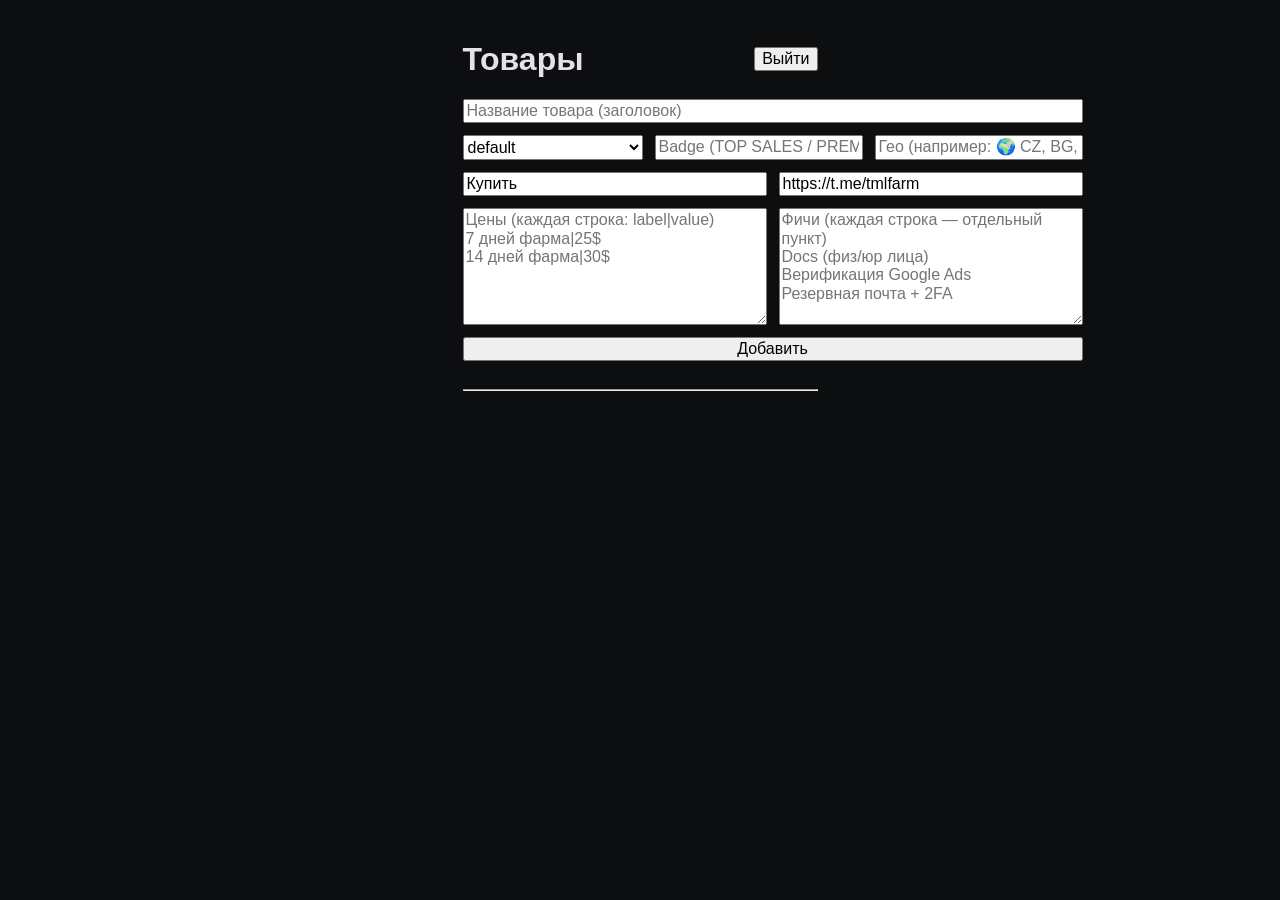
<file: src/admin.html>
<!DOCTYPE html>
<html lang="ru">
  <head>
    <meta charset="UTF-8" />
    <link rel="icon" type="image/jpg" href="/favicon.jpg" />
    <meta name="viewport" content="width=device-width, initial-scale=1.0" />

    <link
      rel="stylesheet"
      href="https://cdnjs.cloudflare.com/ajax/libs/modern-normalize/1.1.0/modern-normalize.min.css"
      crossorigin="anonymous"
      referrerpolicy="no-referrer"
    />

    <title>Admin Panel</title>
    <link rel="stylesheet" href="./css/styles.css" />
  </head>

  <body>
    <main class="container">
      <div style="display:flex; gap:12px; align-items:center; justify-content:space-between;">
        <h1>Товары</h1>
        <button id="logoutBtn" type="button">Выйти</button>
      </div>

      <form id="createForm" style="display:grid; gap:12px; margin:16px 0; max-width: 900px;">
        <div style="display:grid; grid-template-columns: 1fr; gap:12px;">
          <input name="name" placeholder="Название товара (заголовок)" required />
        </div>

        <div style="display:grid; grid-template-columns: 180px 1fr 1fr; gap:12px;">
          <select name="variant">
            <option value="default">default</option>
            <option value="premium">premium</option>
            <option value="autoreg">autoreg</option>
          </select>

          <input name="badge" placeholder="Badge (TOP SALES / PREMIUM) — можно пусто" />
          <input name="geos" placeholder="Гео (например: 🌍 CZ, BG, US, RO...)" />
        </div>

        <div style="display:grid; grid-template-columns: 1fr 1fr; gap:12px;">
          <input name="button_text" placeholder="Текст кнопки" value="Купить" />
          <input name="button_link" placeholder="Ссылка кнопки" value="https://t.me/tmlfarm" />
        </div>

        <div style="display:grid; grid-template-columns: 1fr 1fr; gap:12px;">
          <textarea
            name="prices"
            rows="6"
            placeholder="Цены (каждая строка: label|value)
7 дней фарма|25$
14 дней фарма|30$"
          ></textarea>

          <textarea
            name="features"
            rows="6"
            placeholder="Фичи (каждая строка — отдельный пункт)
Docs (физ/юр лица)
Верификация Google Ads
Резервная почта + 2FA"
          ></textarea>
        </div>

        <button type="submit">Добавить</button>
        <p id="formMsg" style="margin:0; color:#b00;"></p>
      </form>

      <hr />

      <ul id="productsList"></ul>
    </main>

    <script type="module" src="./js/admin/admin.js"></script>
  </body>
</html>
</file>
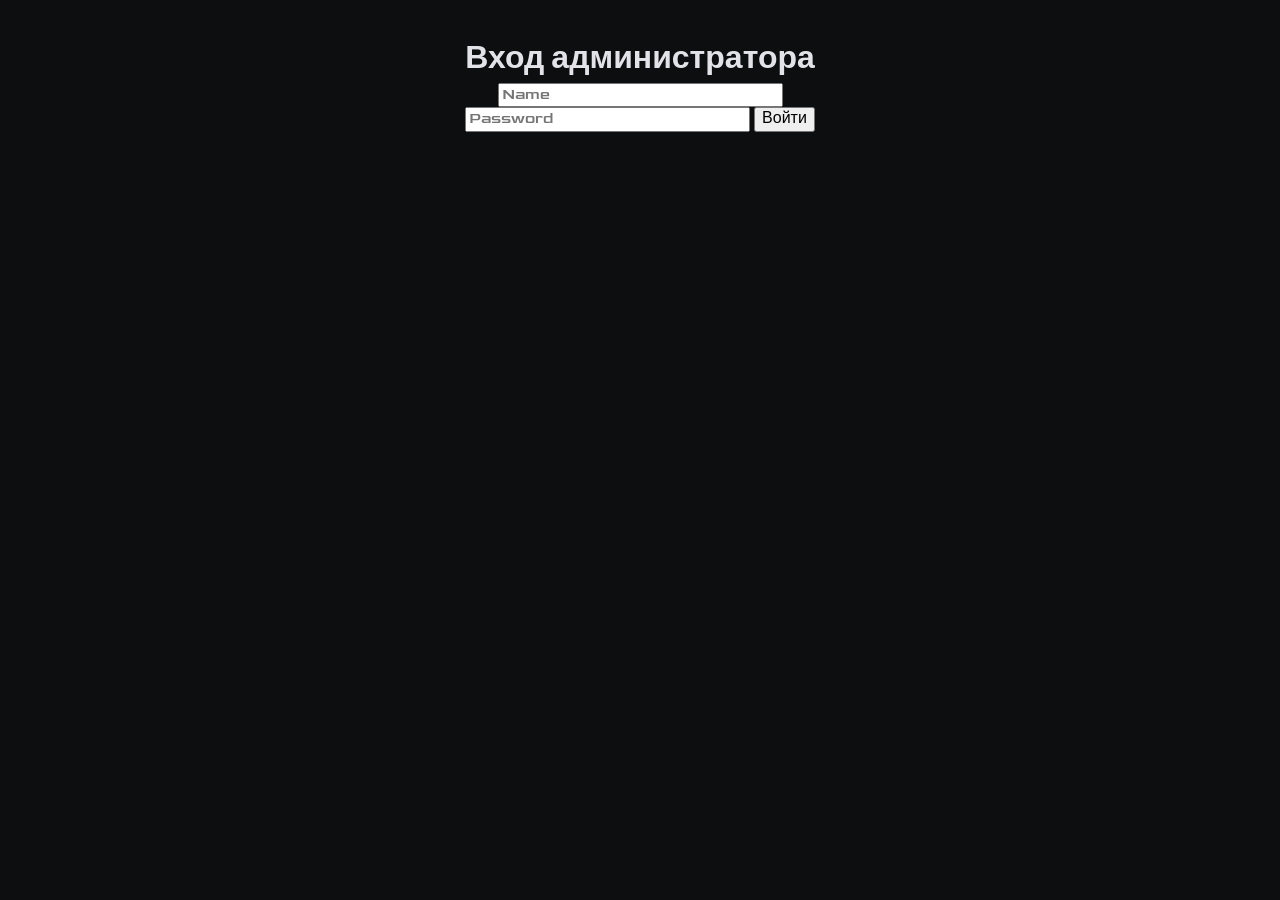
<file: src/login.html>
<!DOCTYPE html>
<html lang="ru">
  <head>
    <meta charset="UTF-8" />
    <link rel="icon" type="image/jpg" href="/favicon.jpg" />
    <meta name="viewport" content="width=device-width, initial-scale=1.0" />

    <link
      rel="stylesheet"
      href="https://cdnjs.cloudflare.com/ajax/libs/modern-normalize/1.1.0/modern-normalize.min.css"
      crossorigin="anonymous"
      referrerpolicy="no-referrer"
    />
    <link rel="preconnect" href="https://fonts.googleapis.com" />
    <link rel="preconnect" href="https://fonts.gstatic.com" crossorigin />
    <link
      href="https://fonts.googleapis.com/css2?family=Goldman:wght@400;700&family=Lexend:wght@100..900&family=Michroma&display=swap"
      rel="stylesheet"
    />

    <title>Admin Login</title>
    <link rel="stylesheet" href="./css/styles.css" />
  </head>
  <body>
    <main class="container">
      <h1>Вход администратора</h1>

      <form id="loginForm">
        <input name="name" placeholder="Name" required />
        <input name="password" type="password" placeholder="Password" required />
        <button type="submit">Войти</button>
      </form>

      <p id="loginError" style="color: red; margin-top: 12px"></p>
    </main>

    <script type="module" src="./js/admin/login.js"></script>
  </body>
</html>
</file>
<file: src/css/styles.css>
/**
  |============================
  | include css partials with
  | default @import url()
  |============================
*/
/* Common styles */
@import url('./reset.css');
@import url('./base.css');
@import url('./container.css');

/* Sections style */
@import url('./header.css');
@import url('./main.css');
@import url('./footer.css');
</file>
